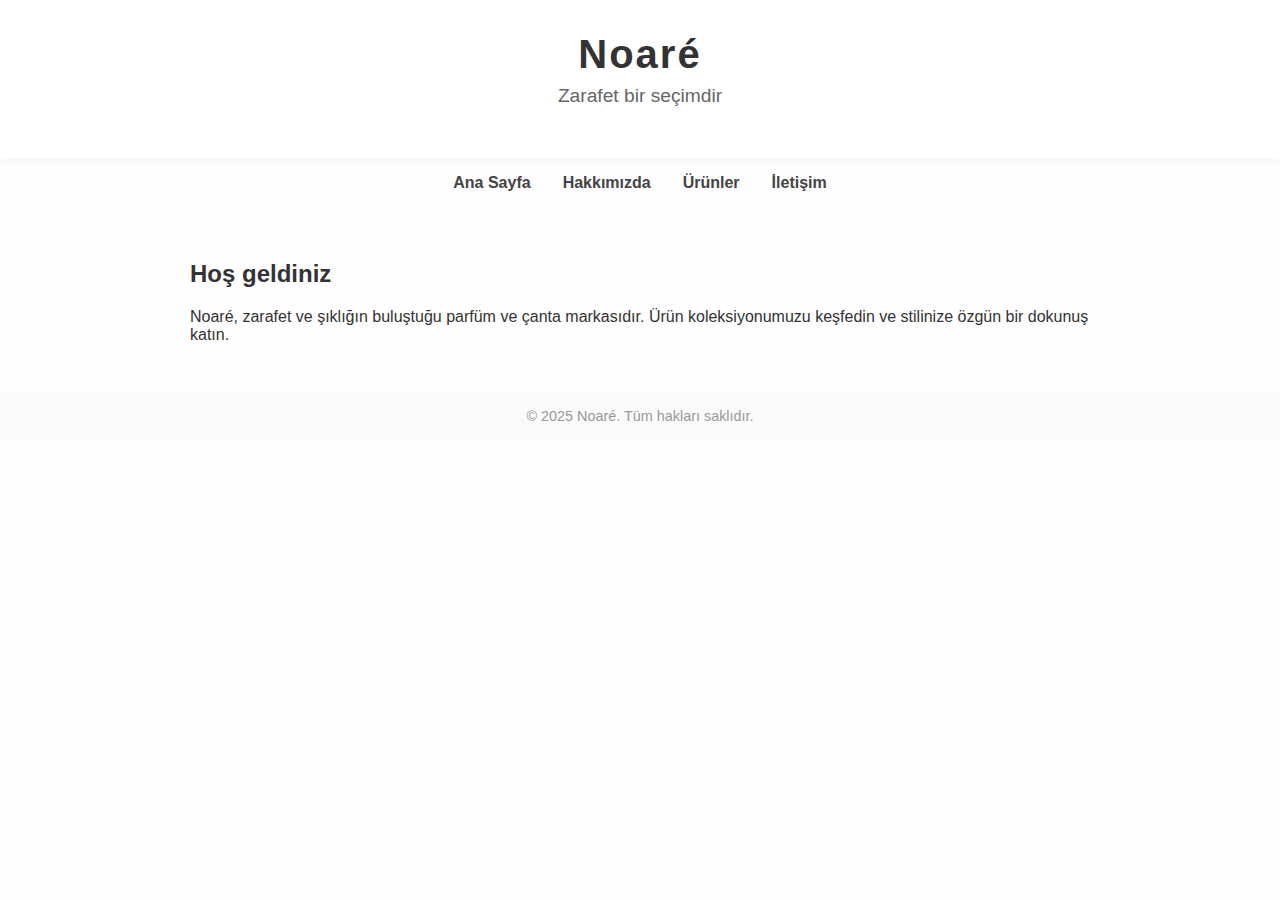
<file: noare-index (1)/index.html>
<!DOCTYPE html>
<html lang="tr">
<head>
  <meta charset="UTF-8">
  <meta name="viewport" content="width=device-width, initial-scale=1.0">
  <title>Noaré - Zarafet Bir Seçimdir</title>
  <style>
    body {
      margin: 0;
      font-family: 'Helvetica Neue', sans-serif;
      background-color: #fefefe;
      color: #333;
    }

    header {
      background: #fff;
      padding: 2rem;
      text-align: center;
      box-shadow: 0 2px 10px rgba(0,0,0,0.05);
    }

    header h1 {
      font-size: 2.5rem;
      margin: 0;
      letter-spacing: 2px;
    }

    header p.slogan {
      font-size: 1.2rem;
      color: #666;
      margin-top: 0.5rem;
    }

    nav {
      display: flex;
      justify-content: center;
      gap: 2rem;
      margin: 1rem 0;
    }

    nav a {
      text-decoration: none;
      color: #444;
      font-weight: bold;
    }

    nav a:hover {
      color: #b48a78;
    }

    main {
      padding: 2rem;
      max-width: 900px;
      margin: auto;
    }

    footer {
      background: #fafafa;
      text-align: center;
      padding: 1rem;
      font-size: 0.9rem;
      color: #999;
    }
  </style>
</head>
<body>
  <header>
    <h1>Noaré</h1>
    <p class="slogan">Zarafet bir seçimdir</p>
  </header>

  <nav>
    <a href="#">Ana Sayfa</a>
    <a href="#">Hakkımızda</a>
    <a href="#">Ürünler</a>
    <a href="#">İletişim</a>
  </nav>

  <main>
    <h2>Hoş geldiniz</h2>
    <p>Noaré, zarafet ve şıklığın buluştuğu parfüm ve çanta markasıdır. Ürün koleksiyonumuzu keşfedin ve stilinize özgün bir dokunuş katın.</p>
  </main>

  <footer>
    &copy; 2025 Noaré. Tüm hakları saklıdır.
  </footer>
</body>
</html>
</file>
